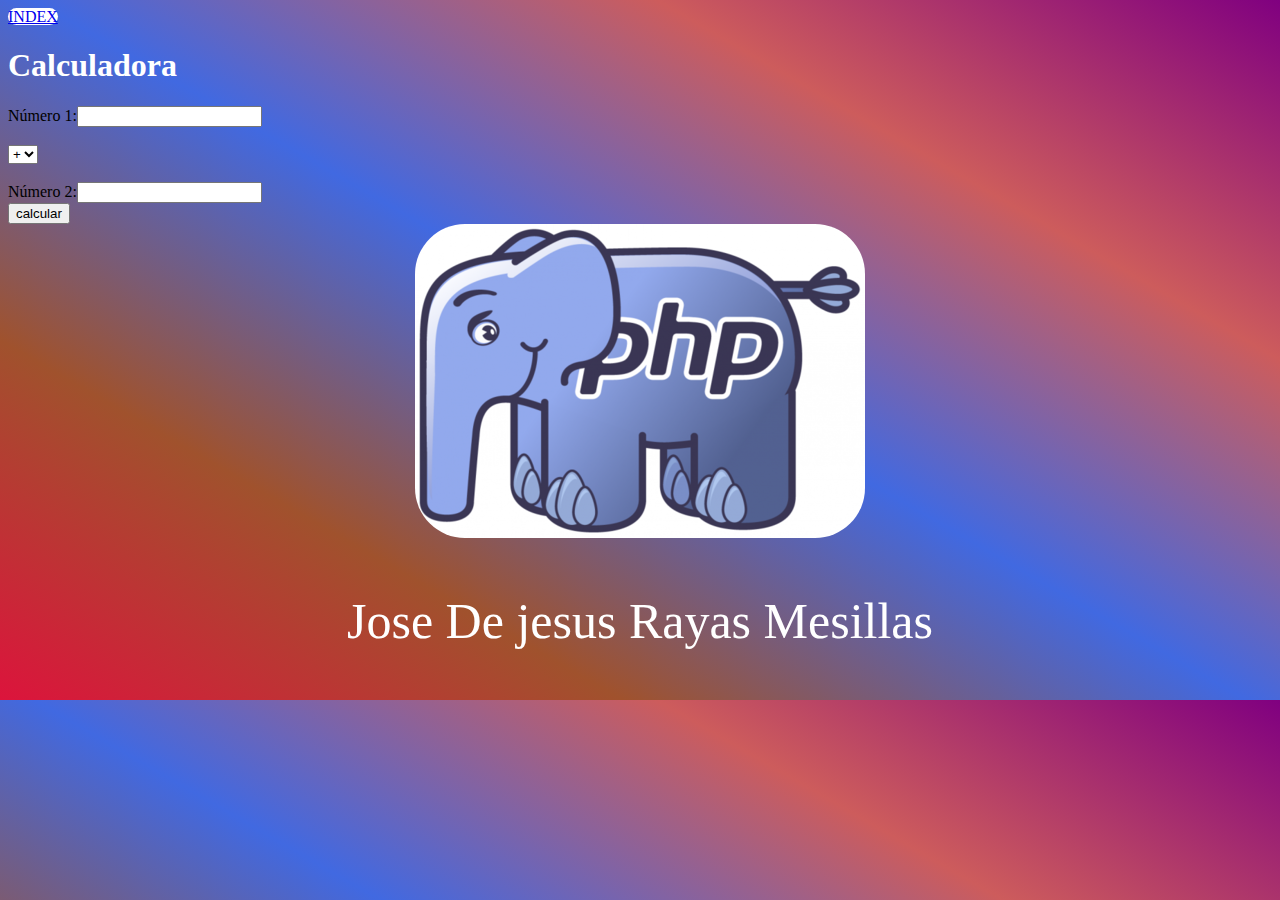
<file: calculadora/calculadora.html>
<!DOCTYPE html>
<html>
<head>
	<meta charset="utf-8">
	<title>Calculadora</title>
	<a href="../index.html" style="background-color:white; border-radius: 50px;">INDEX</a>
</head>
<body style=" background:linear-gradient(30deg, crimson,sienna, royalblue, indianred, purple);
    }">

	<section>

	<h1 style="color:white;">Calculadora</h1>
	<form name="calculadora" action="controlador_calculadora.php" method="GET" enctype="multipart/form-data">

	
		Número 1:<input type="text" name="n1"  /><br>
		<br>
		<select name="op">
		<option value="+">+</option>
		<option value="-">-</option>
		<option value="*">*</option>
		<option value="/">/</option>
	</select>
	<br>
		<br>Número 2:<input type="text" name="n2" />

	
	<br><input type="submit" name="calcular" value="calcular" id="calcular">
	</form>

	</section>
	<div align="center"><img src="../img/P.png" style="border-radius: 50px;"></div>
	<p style="text-align: center; font-size: 50px; color: white;">Jose De jesus Rayas Mesillas</p>

</body>
</html>
</file>
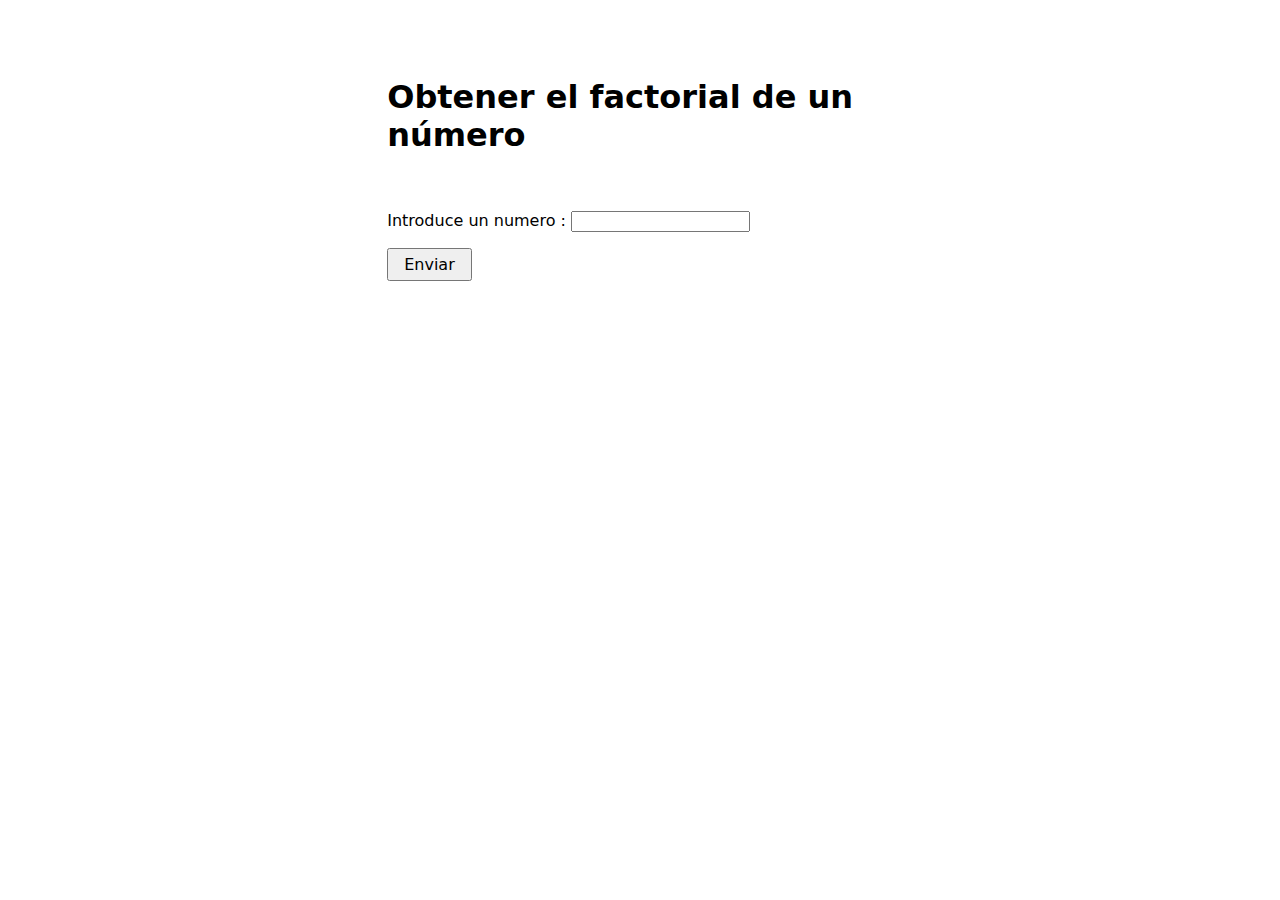
<file: factorial/factorial.html>
<!doctype html>
<html lang="es">
<head>
<meta charset="utf-8">
<title>Obtener el factorial de un numero</title>
<style type="text/css">

*{ font-family:Segoe, "Segoe UI", "DejaVu Sans", "Trebuchet MS", Verdana, sans-serif}
.main{ margin:auto; width:40%; text-align:left; padding:30px;}
input[type=submit]{ 
    padding:5px 15px; 
	font-size:16px;
   
}
</style>
</head>

<body>
	<br>
<div class="main">
<h1>Obtener el factorial de un número</h1>
<br>
<form action="factorial.php" method="POST">
				<p>Introduce un numero  : <input type="text" name="num1"></p>
				<input type="submit" value="Enviar" name="enviar">
			</form>
</div>

</body>
</html>
</file>
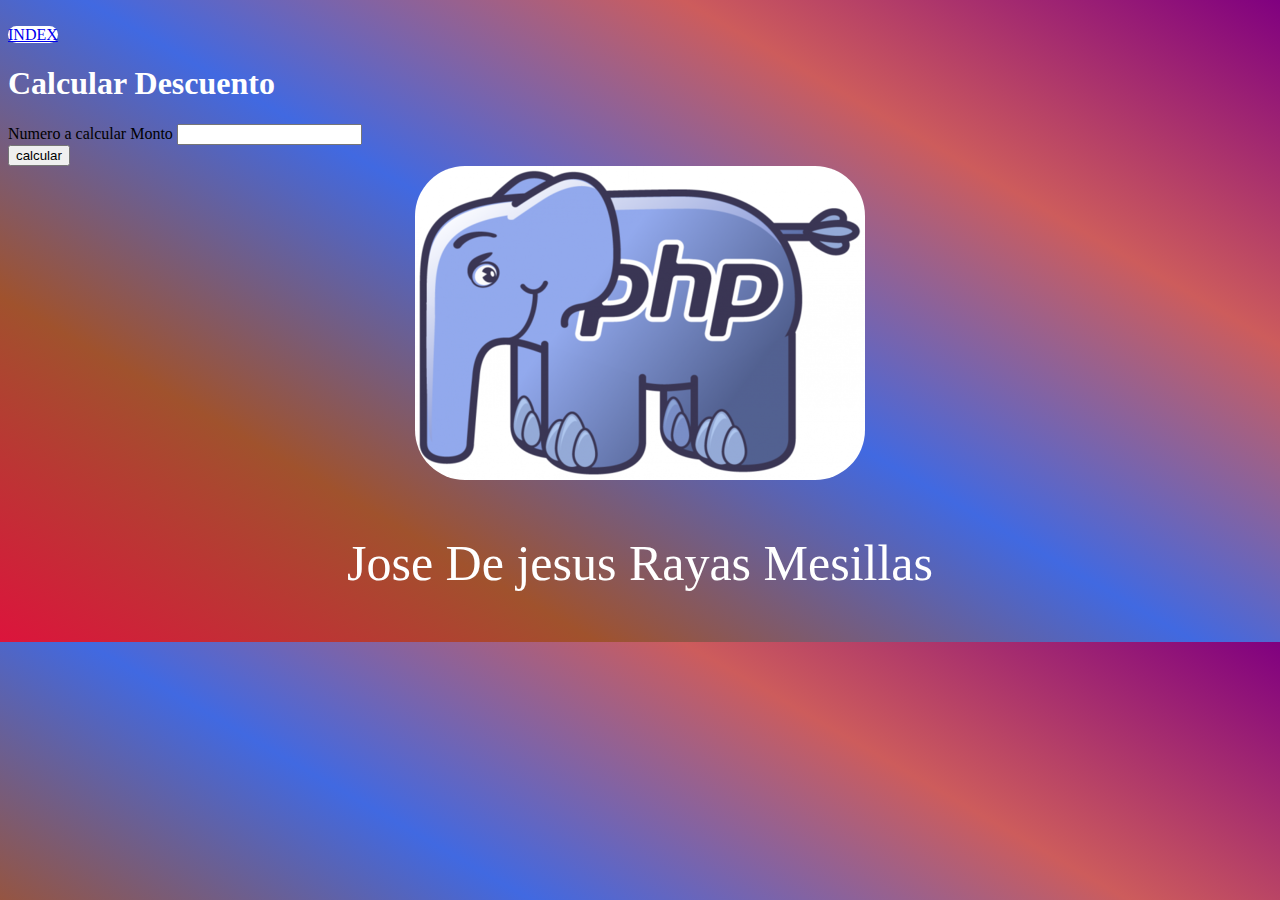
<file: factorial/vistafactorial.html>
<!DOCTYPE html>
<html>
<head>
	<meta charset="utf-8">
	<title>Factorial numero</title>
	<br>
	<a href="../index.html" style="background-color:white; border-radius: 50px;">INDEX</a>
	<br>
</head>
<body  style=" background:linear-gradient(30deg, crimson,sienna, royalblue, indianred, purple);
    }">

	<section>
		<h1 style="color:white;">Calcular Descuento</h1>
		<form name="factor" action="controladorfactorial.php" method="GET" enctype="multipart/form-data">
			<label>Numero a calcular</label>
			<label>Monto</label>
			<input type="text" name="num"  min="1" max="10" required />
			<br/>
			<input type="submit" name="calcular" value="calcular"/>
		</form>
	</section>

<div align="center"><img src="../img/P.png" style="border-radius: 50px;"></div>
	<p style="text-align: center; font-size: 50px; color: white;">Jose De jesus Rayas Mesillas</p>

</body>
</html>
</file>
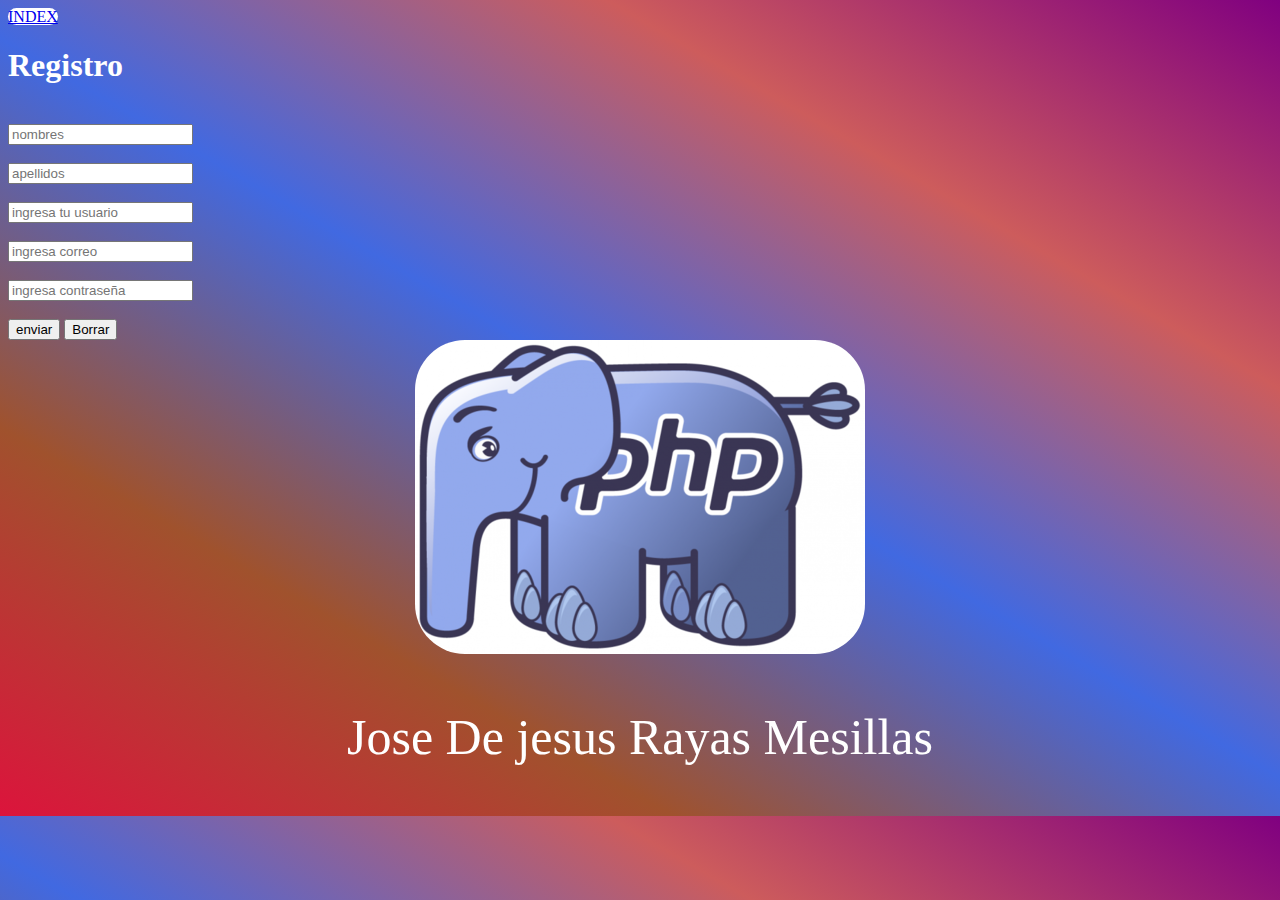
<file: formulario/formulario.html>
<!DOCTYPE html>
<html lang="es">
<head>
<title>Registro</title>

<a href="../index.html" style="background-color:white; border-radius: 50px;">INDEX</a>

</head>
<body  style=" background:linear-gradient(30deg, crimson,sienna, royalblue, indianred, purple);
    }">
  <br>
  <div> 
    <h1 style="color:white;">Registro</h1>
    <br>
    <form name="formulario" action="comprobar.php" method="GET" enctype="multipart/form-data">
      <input type="text" name="nombres" required="" placeholder="nombres"/><br>
      <br>
      <input type="text" name="apellidos" required="" placeholder="apellidos"/><br>
      <br>
      <input type="text" name="usuario" required="" placeholder="ingresa tu usuario"/><br>
      <br>
      <input type="email" name="correo" required="" placeholder="ingresa correo"/><br>
      <br>
      <input type="password" name="contraseña" required="" placeholder="ingresa contraseña"/><br>
      <br>
      <input type="submit" name="enviar" value="enviar">
      <input type="reset" value="Borrar" name="Reset">
    </form>
  </div>

   <div align="center"><img src="../img/P.png" style="border-radius: 50px;"></div>
   <p style="text-align: center; font-size: 50px; color: white;">Jose De jesus Rayas Mesillas</p>

</body>
</html>
</file>
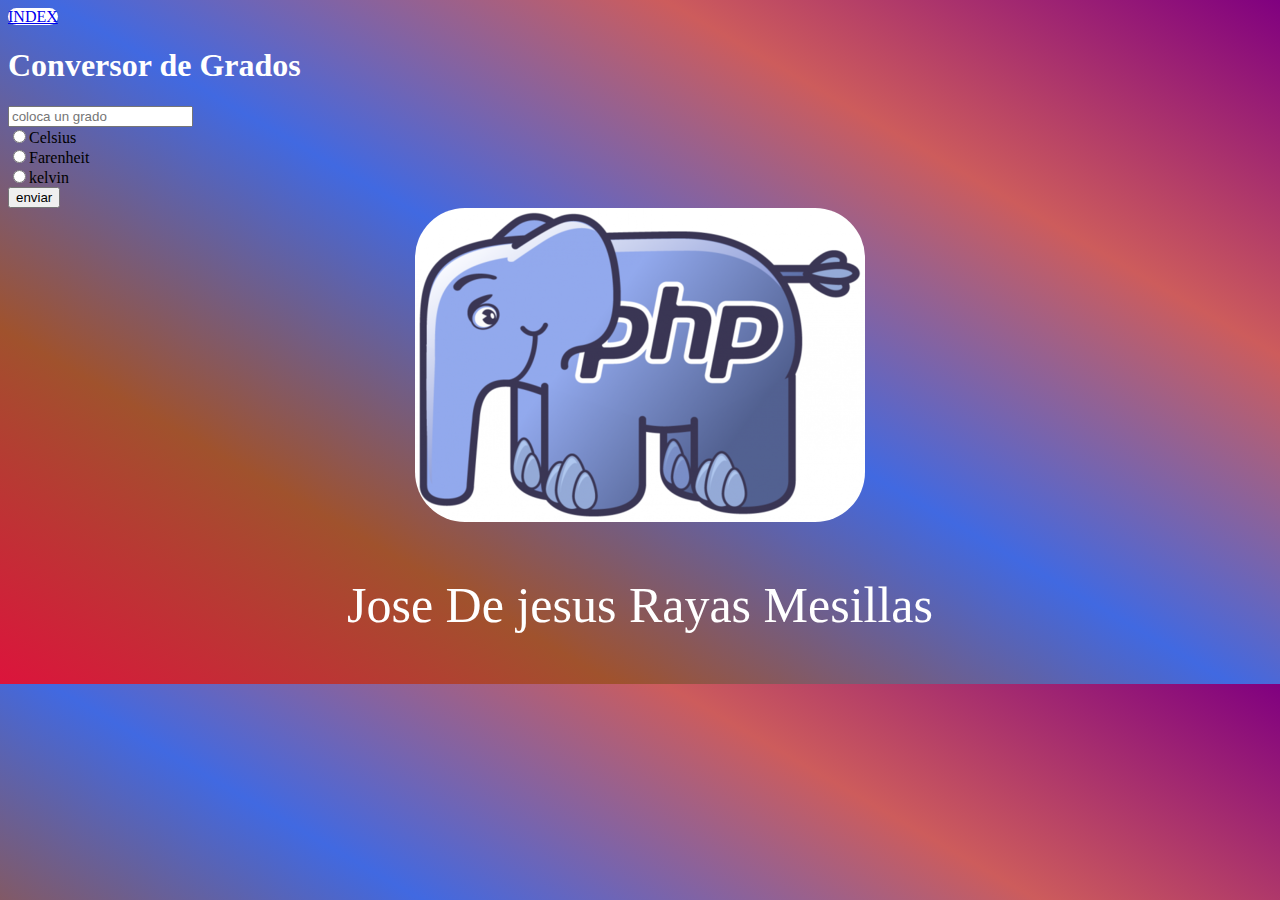
<file: Grados/vista_convertir.html>
<!DOCTYPE html>
<head>	
	<title>Convertidor de grados</title>
	<a href="../index.html"style="background-color:white; border-radius: 50px;" >INDEX</a>
</head>
<body  style=" background:linear-gradient(30deg, crimson,sienna, royalblue, indianred, purple);
    }">
    <h1 style="color:white;">Conversor de Grados</h1>
	<form name="conversor" type="text/multipart" method="post" action="controlador_convertir.php">
		<input type="text" name="cant" placeholder="coloca un grado"/><br/>
		<input type="radio" name="con" value="Celsius"/>Celsius</br>
		<input type="radio" name="con" value="Farenheit"/>Farenheit</br>
		<input type="radio" name="con" value="Kelvin"/>kelvin</br>
		<input type="submit" name="calcular"value="enviar">
	</form>

     <div align="center"><img src="../img/P.png" style="border-radius: 50px;"></div>
	<p style="text-align: center; font-size: 50px; color: white;">Jose De jesus Rayas Mesillas</p>
</body>
</html>
</file>
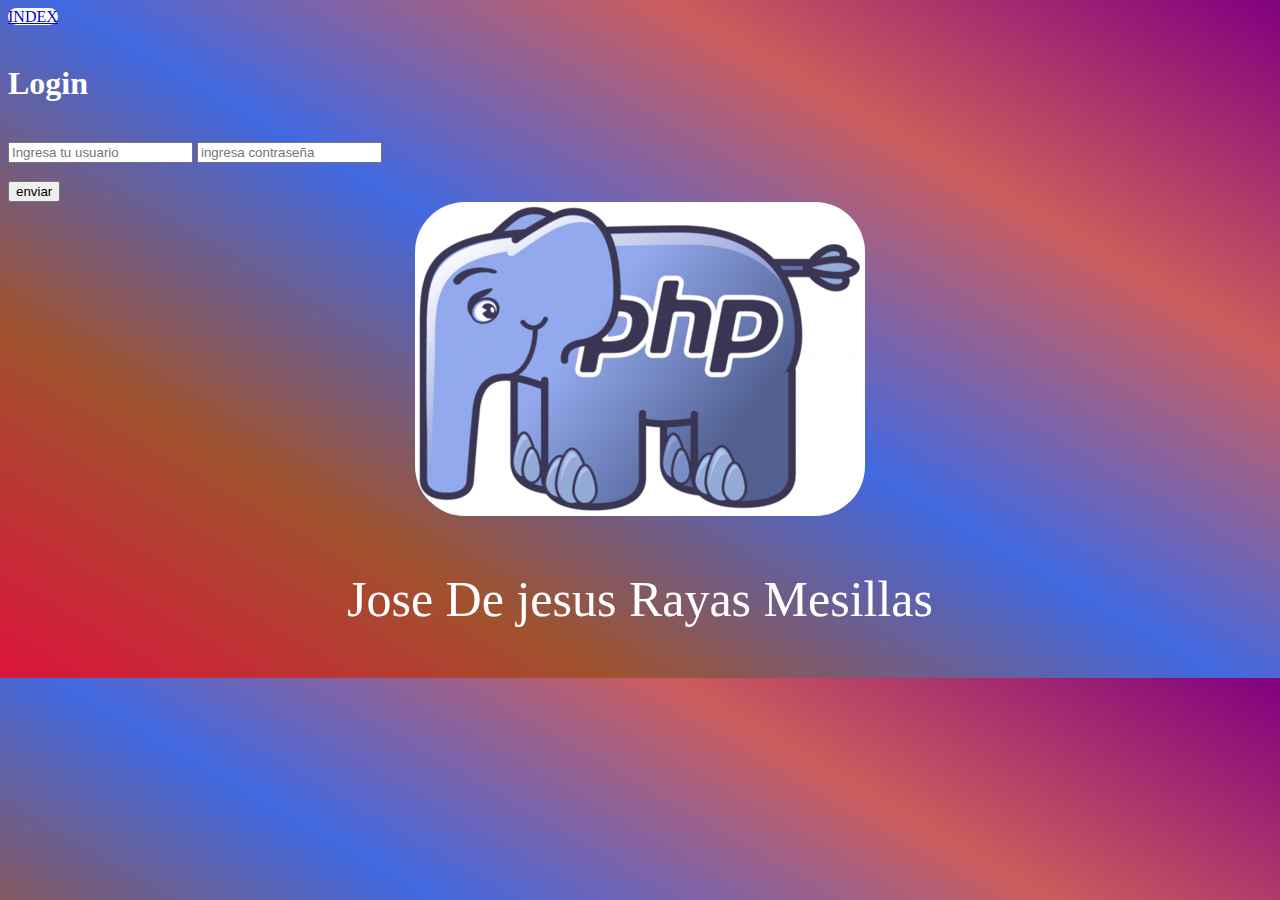
<file: login/login.html>
<!DOCTYPE html>
<html lang="es">
<head>
	<title>menu</title>
	<a href="../index.html" style="background-color:white; border-radius: 50px;">INDEX</a>
	<br>

</head>
<body  style=" background:linear-gradient(30deg, crimson,sienna, royalblue, indianred, purple);
    }">
	<br>
	<div class="main"> 
		<h1 style="color: white;">Login</h1>
		<br>
		<form name="formulario" action="login.php" method="GET" enctype="multipart/form-data">
			<input type="text" name="usuario" required="" placeholder="Ingresa tu usuario"/>
			<input type="password" name="contraseña" required="" placeholder="ingresa contraseña"/>
			<br>
			<br>
			<input type="submit" name="enviar" value="enviar">
		</form>
	</div>

	<div align="center"><img src="../img/P.png" style="border-radius: 50px;"></div>
	<p style="text-align: center; font-size: 50px; color: white;">Jose De jesus Rayas Mesillas</p>

</body>
</html>
</file>
